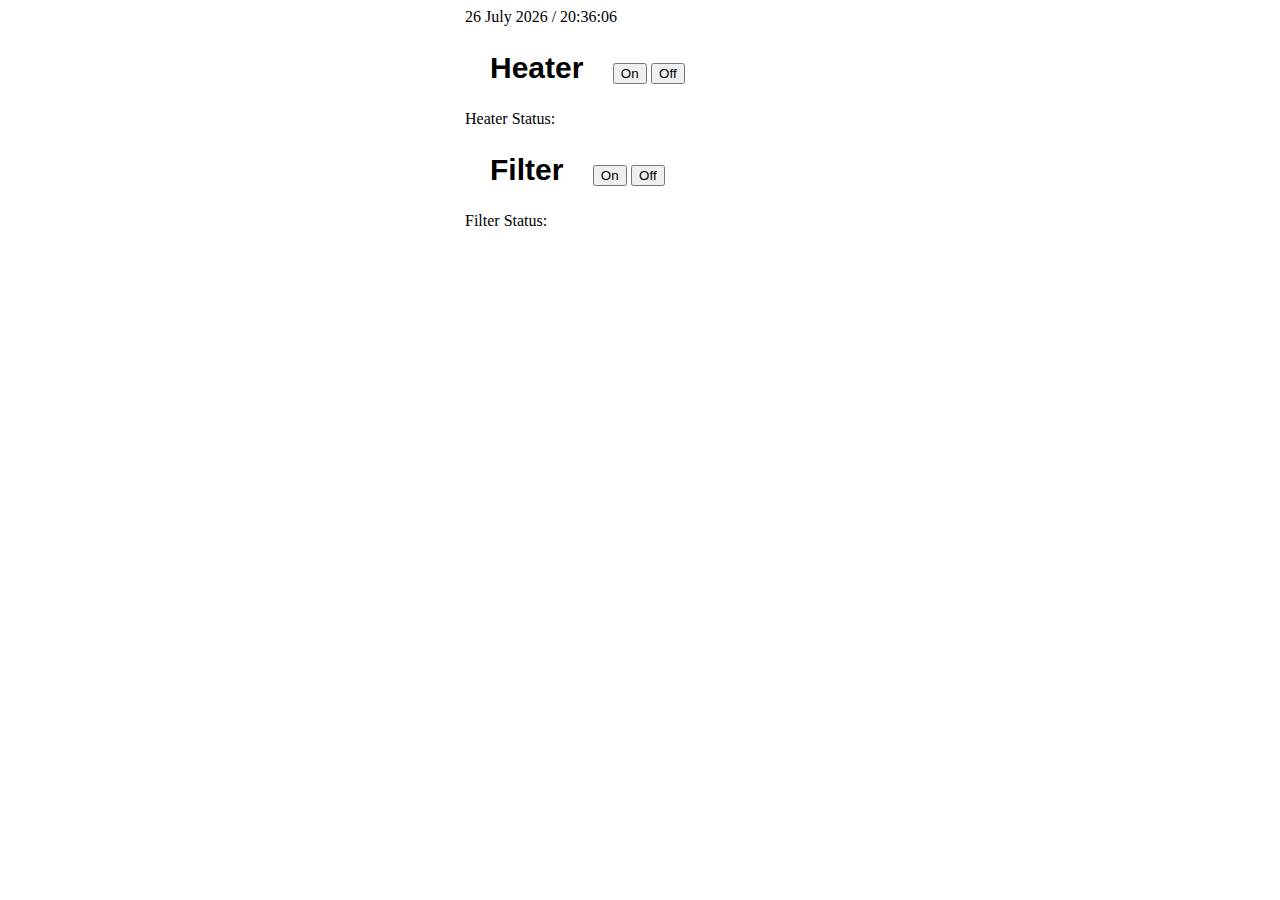
<file: Heater_filter_web/www/index.html>
<html>
	<head>
		<title>Pool Controller Land</title>
		
		<LINK href="style.css" rel="stylesheet" type="text/css" />
		<script type="text/javascript" src="jquery-2.0.3.min.js"></script>
		<script type="text/javascript" src="script.js"></script>

	</head>
	
	
	<body>
	
	
<div class="mainContainer">
	<div id="time">Current Time: </div>
	<script>updateClock();</script>
<div class="buttonBlock"><span class="buttonTitle">Heater</span>
        <button class="heaterButton" type="button" id="1" onClick="buttonClick(this.id)">On</button>
        <button class="heaterButton" type="button" id="2" onClick="buttonClick(this.id)">Off</button>
		
</div>

<font>Heater Status: </font><font id="Heater Info"> </font>
<script>updateHeaterInfo();</script>
<div class="buttonBlock"><span class="buttonTitle">Filter</span>
   
    <button class="filterButton" type="button" id="3" onClick="buttonClick(this.id)">On</button>
    <button class="filterButton" type="button" id="4" onClick="buttonClick(this.id)">Off</button>
 </div>

 <font>Filter Status: </font><font id="Filter Info"></font>
 <script>updateFilterInfo();</script>
 
</body>
	
	
</html>
</file>
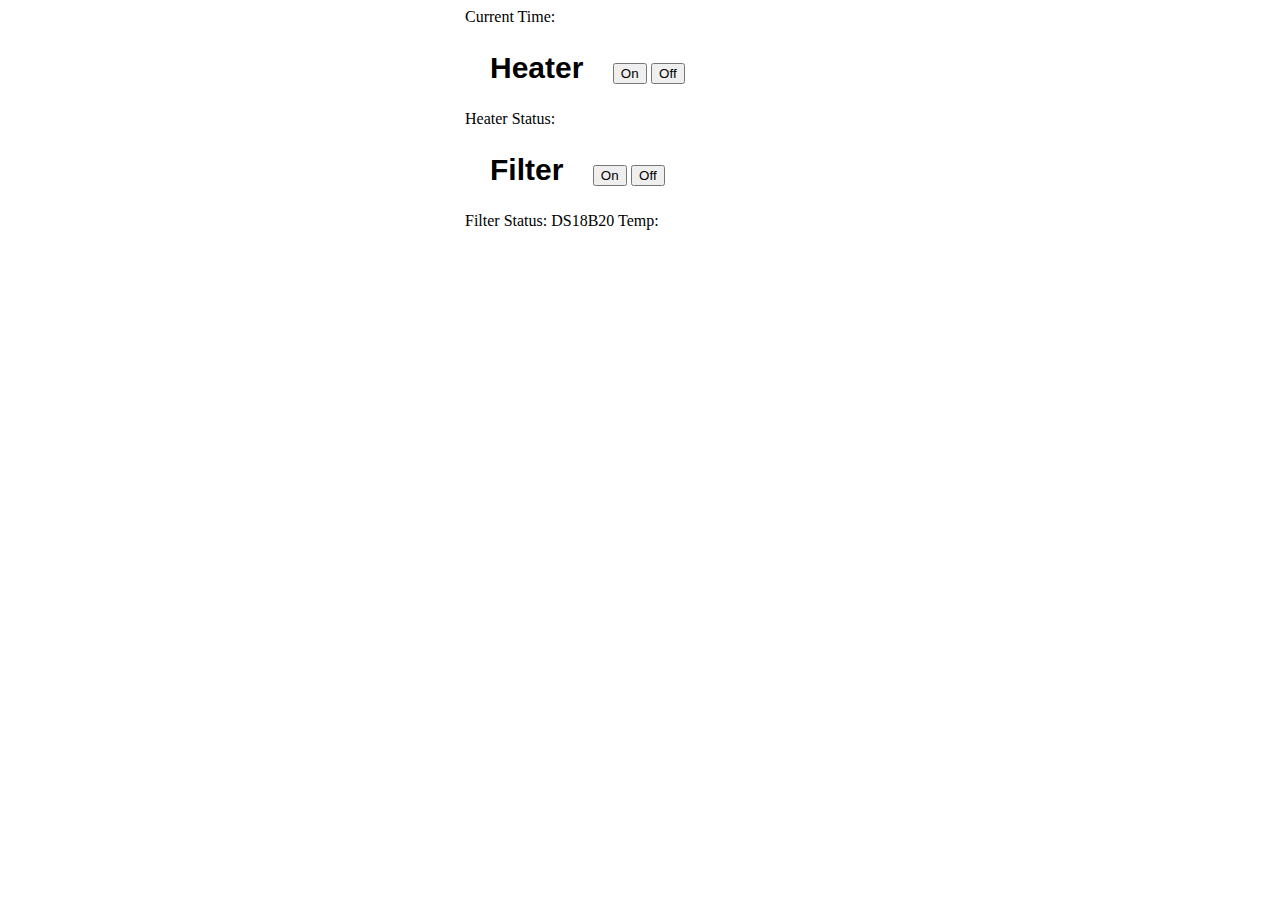
<file: Seans_Temp_Sketch/www/index.html>
<html>
	<head>
		<title>Pool Controller Land</title>
		
		<LINK href="style.css" rel="stylesheet" type="text/css" />
		<script type="text/javascript" src="jquery-2.0.3.min.js"></script>
		<script type="text/javascript" src="script.js"></script>

	</head>
	
	
	<body>
	
	
<div class="mainContainer">
	<div id="time">Current Time: </div>
	<script>updateClock();</script>
<div class="buttonBlock"><span class="buttonTitle">Heater</span>
        <button class="heaterButton" type="button" id="1" onClick="buttonClick(this.id)">On</button>
        <button class="heaterButton" type="button" id="2" onClick="buttonClick(this.id)">Off</button>
		
</div>

<font>Heater Status: </font><font id="Heater Info"> </font>
<script>updateHeaterInfo();</script>
<div class="buttonBlock"><span class="buttonTitle">Filter</span>
   
    <button class="filterButton" type="button" id="3" onClick="buttonClick(this.id)">On</button>
    <button class="filterButton" type="button" id="4" onClick="buttonClick(this.id)">Off</button>
 </div>

 <font>Filter Status: </font><font id="Filter Info"></font>
 <script>updateFilterInfo();</script>
 
 <font>DS18B20 Temp: </font><font id="18B20"></font>
 <script>getTempInfo();</script>
</body>
	
	
</html>
</file>
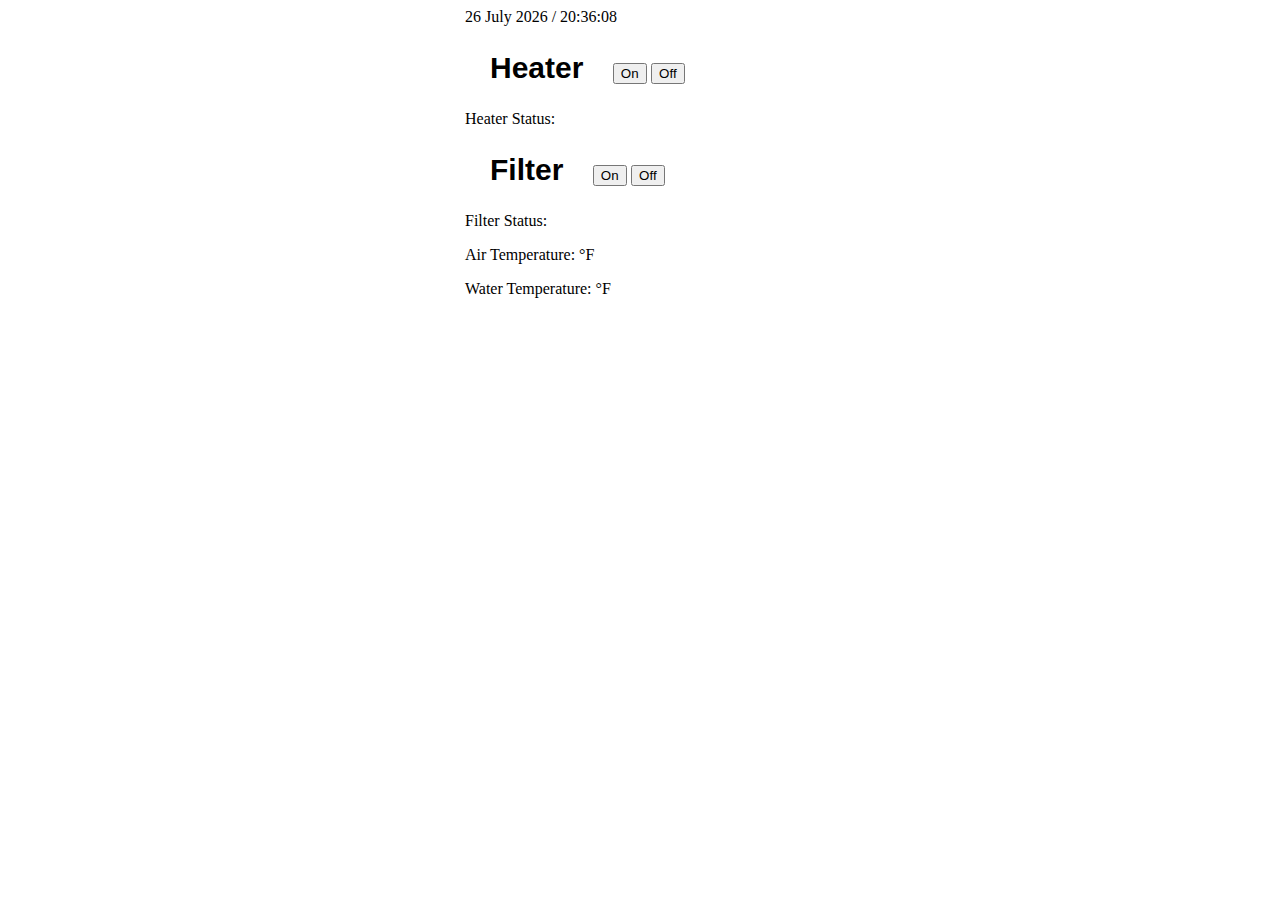
<file: Temp_sensor_web/www/index.html>
<html>
	<head>
		<title>Pool Controller Land</title>
		
		<LINK href="style.css" rel="stylesheet" type="text/css" />
		<script type="text/javascript" src="jquery-2.0.3.min.js"></script>
		<script type="text/javascript" src="script.js"></script>
		<meta charset="UTF-8">
	</head>
	
	
	<body>
	
	
<div class="mainContainer">
	<div id="time">Current Time: </div>
	<script>updateClock();</script>
<div class="buttonBlock"><span class="buttonTitle">Heater</span>
        <button class="heaterButton" type="button" id="1" onClick="buttonClick(this.id)">On</button>
        <button class="heaterButton" type="button" id="2" onClick="buttonClick(this.id)">Off</button>
		
</div>

<font>Heater Status: </font><font id="Heater Info"> </font>
<script>updateHeaterInfo();</script>
<div class="buttonBlock"><span class="buttonTitle">Filter</span>
   
    <button class="filterButton" type="button" id="3" onClick="buttonClick(this.id)">On</button>
    <button class="filterButton" type="button" id="4" onClick="buttonClick(this.id)">Off</button>
 </div>

 <font>Filter Status: </font><font id="Filter Info"></font>
 <script>updateFilterInfo();</script>
 
 <p>
	<font>Air Temperature: </font><font id="Air Temp"></font><font>°F</font>
	<script>updateAirTempInfo();</script>
 </p>
 
  <p>
	<font>Water Temperature: </font><font id="Water Temp"></font><font>°F</font>
	<script>updateWaterTempInfo();</script>
 </p>
 
</body>
	
	
</html>
</file>
<file: Heater_filter_web/www/style.css>
.buttonBlock{
    
    font-family: Trebuchet, Arial, sans-serif; font-weight: bold;
    margin: 25px;
}

.buttonTitle {
    font-size: 30px;
    margin-right: 25px;
}

.mainContainer {
    width: 350px;
    display: block;
    margin-left: auto;
    margin-right: auto;
}

.ledButton {
    font-family: Arial, Helvetica, sans-serif;
    font-size: 30px;
    color: #ffffff;
    padding: 10px 20px;
    background: -moz-linear-gradient(
        top,
        #ff2819 0%,
        #ab0000);
    background: -webkit-gradient(
        linear, left top, left bottom,
        from(#ff2819),
        to(#ab0000));
    -moz-border-radius: 0px;
    -webkit-border-radius: 0px;
    border-radius: 0px;
    border: 1px solid #7d0000;
    -moz-box-shadow:
        0px 1px 3px rgba(000,000,000,0.5),
        inset 0px 0px 2px rgba(255,255,255,0.7);
    -webkit-box-shadow:
        0px 1px 3px rgba(000,000,000,0.5),
        inset 0px 0px 2px rgba(255,255,255,0.7);
    box-shadow:
        0px 1px 3px rgba(000,000,000,0.5),
        inset 0px 0px 2px rgba(255,255,255,0.7);
    text-shadow:
        0px -1px 0px rgba(000,000,000,0.4),
        0px 1px 0px rgba(255,255,255,0.3);
}
</file>
<file: Seans_Temp_Sketch/www/style.css>
.buttonBlock{
    
    font-family: Trebuchet, Arial, sans-serif; font-weight: bold;
    margin: 25px;
}

.buttonTitle {
    font-size: 30px;
    margin-right: 25px;
}

.mainContainer {
    width: 350px;
    display: block;
    margin-left: auto;
    margin-right: auto;
}

.ledButton {
    font-family: Arial, Helvetica, sans-serif;
    font-size: 30px;
    color: #ffffff;
    padding: 10px 20px;
    background: -moz-linear-gradient(
        top,
        #ff2819 0%,
        #ab0000);
    background: -webkit-gradient(
        linear, left top, left bottom,
        from(#ff2819),
        to(#ab0000));
    -moz-border-radius: 0px;
    -webkit-border-radius: 0px;
    border-radius: 0px;
    border: 1px solid #7d0000;
    -moz-box-shadow:
        0px 1px 3px rgba(000,000,000,0.5),
        inset 0px 0px 2px rgba(255,255,255,0.7);
    -webkit-box-shadow:
        0px 1px 3px rgba(000,000,000,0.5),
        inset 0px 0px 2px rgba(255,255,255,0.7);
    box-shadow:
        0px 1px 3px rgba(000,000,000,0.5),
        inset 0px 0px 2px rgba(255,255,255,0.7);
    text-shadow:
        0px -1px 0px rgba(000,000,000,0.4),
        0px 1px 0px rgba(255,255,255,0.3);
}
</file>
<file: Temp_sensor_web/www/style.css>
.buttonBlock{
    
    font-family: Trebuchet, Arial, sans-serif; font-weight: bold;
    margin: 25px;
}

.buttonTitle {
    font-size: 30px;
    margin-right: 25px;
}

.mainContainer {
    width: 350px;
    display: block;
    margin-left: auto;
    margin-right: auto;
}

.ledButton {
    font-family: Arial, Helvetica, sans-serif;
    font-size: 30px;
    color: #ffffff;
    padding: 10px 20px;
    background: -moz-linear-gradient(
        top,
        #ff2819 0%,
        #ab0000);
    background: -webkit-gradient(
        linear, left top, left bottom,
        from(#ff2819),
        to(#ab0000));
    -moz-border-radius: 0px;
    -webkit-border-radius: 0px;
    border-radius: 0px;
    border: 1px solid #7d0000;
    -moz-box-shadow:
        0px 1px 3px rgba(000,000,000,0.5),
        inset 0px 0px 2px rgba(255,255,255,0.7);
    -webkit-box-shadow:
        0px 1px 3px rgba(000,000,000,0.5),
        inset 0px 0px 2px rgba(255,255,255,0.7);
    box-shadow:
        0px 1px 3px rgba(000,000,000,0.5),
        inset 0px 0px 2px rgba(255,255,255,0.7);
    text-shadow:
        0px -1px 0px rgba(000,000,000,0.4),
        0px 1px 0px rgba(255,255,255,0.3);
}
</file>
